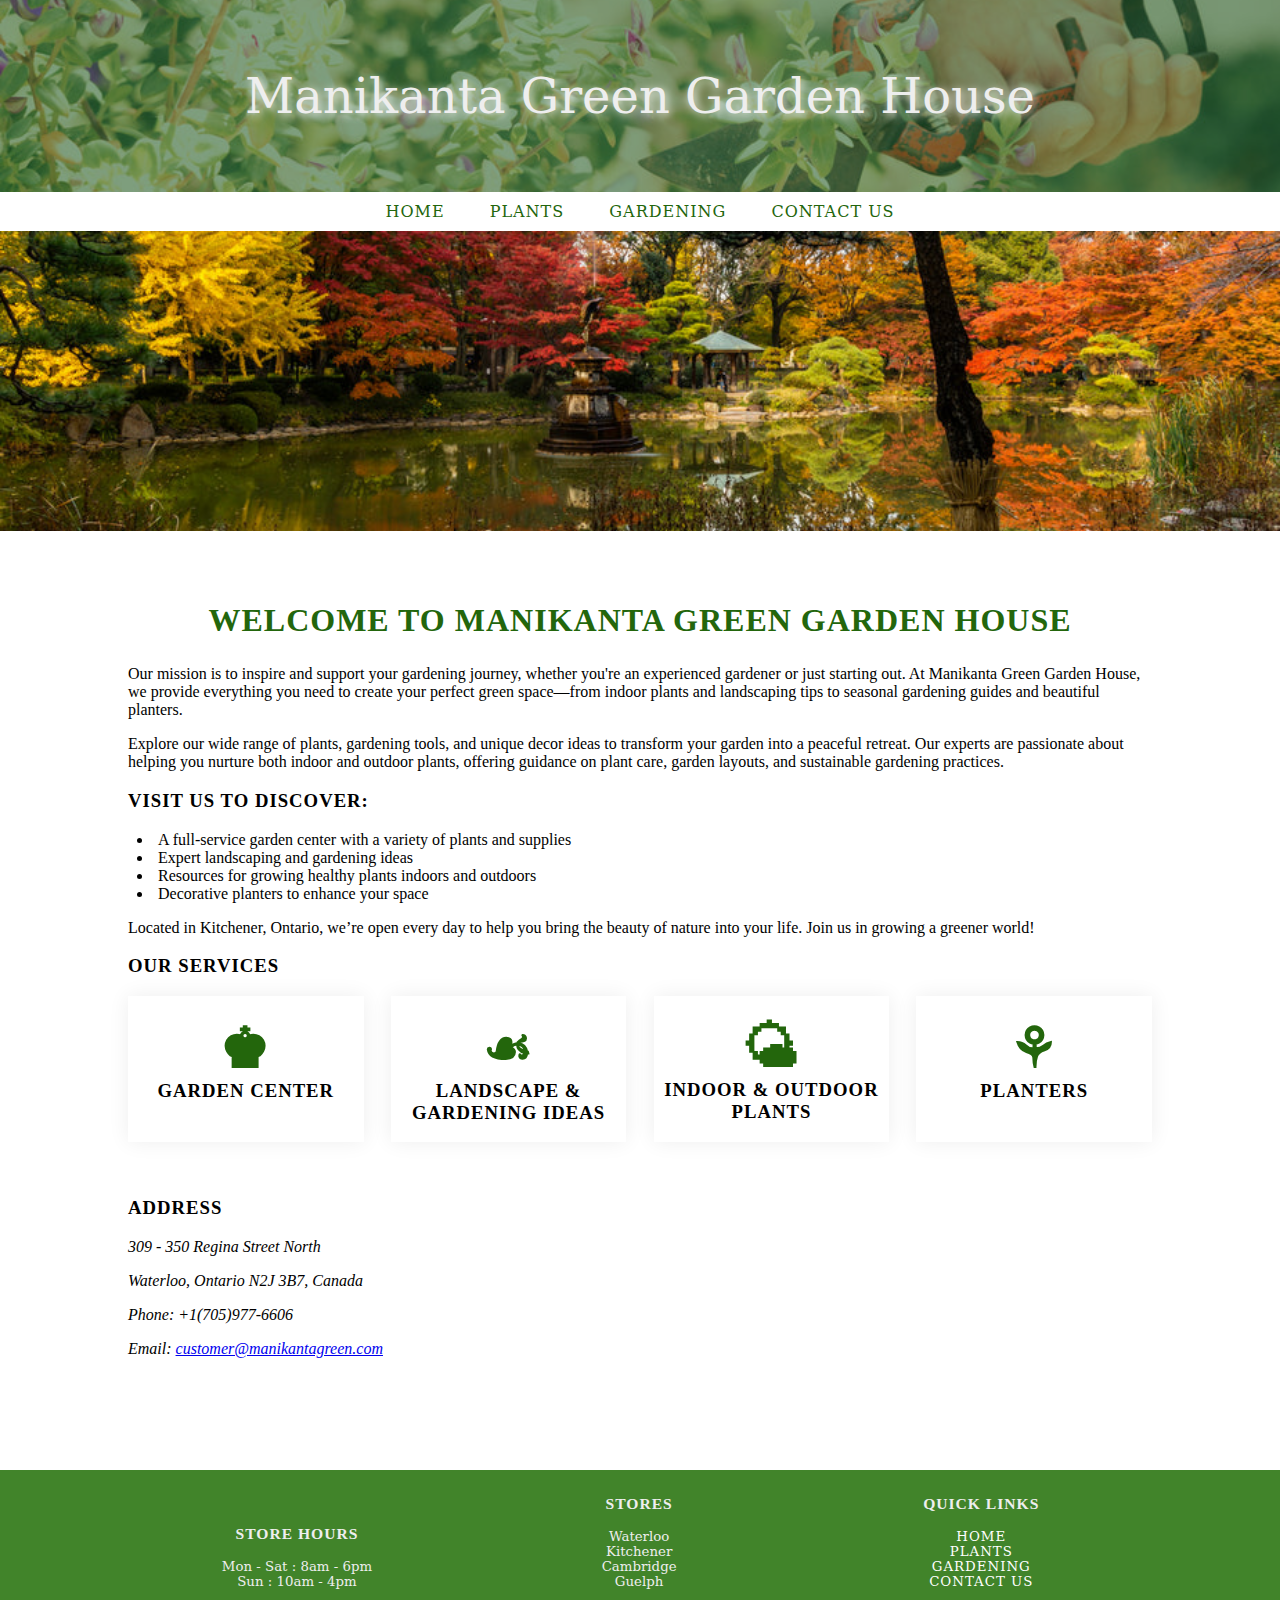
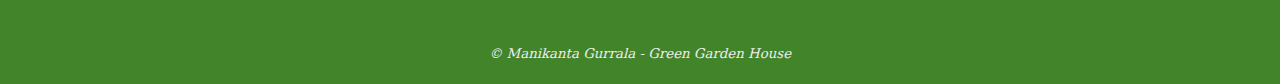
<file: index.html>
<!DOCTYPE html>
<html lang="en">

<head>
    <meta charset="utf-8">
    <title>Manikanta - Green Garden House</title>
    <!-- Link to external CSS files for styling -->
    <link rel="stylesheet" href="https://gnvsmanikanta.github.io/Manikanta---Garden-Website/site.css">
</head>

<body>

    <!-- Header section with main title -->
    <header>
        <h1>Manikanta Green Garden House</h1>
    </header>

    <!-- Navigation bar with links to various sections of the site -->
    <nav id="navbar-style">
        <ul>
            <li><a href="https://gnvsmanikanta.github.io/Manikanta---Garden-Website/index.html">Home</a></li>
            <li><a href="https://gnvsmanikanta.github.io/Manikanta---Garden-Website/plants.html" target="_blank">Plants</a></li>
            <li><a href="https://gnvsmanikanta.github.io/Manikanta---Garden-Website/gardening.html" target="_blank">Gardening</a></li>
            <li><a href="https://gnvsmanikanta.github.io/Manikanta---Garden-Website/contact.html">Contact Us</a></li>
        </ul>
    </nav>

    <!-- Main content section -->
    <main>
        <!-- Hero image for visual appeal -->
        <img src="https://gnvsmanikanta.github.io/Manikanta---Garden-Website/zen-garden-with-autumn-colors.jpg" id="heroimg" alt="Zen Garden With Autumn Colours">

        <!-- Wrapper for main content -->
        <div id="wrapper">
            <!-- Welcome message and introductory paragraph -->
            <h2 style="text-align: center;">Welcome to Manikanta Green Garden House</h2>
            <p>Our mission is to inspire and support your gardening journey, whether you're an experienced gardener or just starting out. At Manikanta Green Garden House, we provide everything you need to create your perfect green space—from indoor plants and landscaping tips to seasonal gardening guides and beautiful planters.</p>
            <p>Explore our wide range of plants, gardening tools, and unique decor ideas to transform your garden into a peaceful retreat. Our experts are passionate about helping you nurture both indoor and outdoor plants, offering guidance on plant care, garden layouts, and sustainable gardening practices.</p>
            
            <h3><b>Visit us to discover:</b></h3>
            <ul style="list-style-type: disc; padding-left: 25px;">
                <li style="padding-left: 5px;">A full-service garden center with a variety of plants and supplies</li>
                <li style="padding-left: 5px;">Expert landscaping and gardening ideas</li>
                <li style="padding-left: 5px;">Resources for growing healthy plants indoors and outdoors</li>
                <li style="padding-left: 5px;">Decorative planters to enhance your space</li>
            </ul>

            <p>Located in Kitchener, Ontario, we’re open every day to help you bring the beauty of nature into your life. Join us in growing a greener world!</p>

            <!-- List of services offered -->
            <h3>Our Services</h3>

            <div id="multicol">
                <section class="item25">
                    <h3><span class="icon">&#x265A;</span>Garden center</h3>
                </section>

                <section class="item25">
                    <h3><span class="icon">&#x2619;</span>Landscape & gardening Ideas</h3>
                </section>

                <section class="item25">
                    <h3><span class="icon">&#x1F324;</span>Indoor & outdoor plants</h3>
                </section>

                <section class="item25">
                    <h3><span class="icon">&#x2698;</span>Planters</h3>
                </section>
            </div>
            <br><br>
            
            <!-- Address section with contact information -->
            <h3>Address</h3>
            <address>
                <p>309 - 350 Regina Street North</p>
                <p>Waterloo, Ontario N2J 3B7, Canada</p>
                <p>Phone: +1(705)977-6606</p>
                <p>Email: <a href="mailto:customer@Manikantagreen.com">customer@manikantagreen.com</a></p>
            </address>
        </div>
        <br><br>
    </main>

    <!-- Footer Section with Contact and Store Details -->
    <footer>
        <div style="text-align: center;">
            <h3>Store Hours</h3>
            <ul>
                <!-- Store Operating Hours -->
                <li>Mon - Sat : 8am - 6pm</li>
                <li>Sun : 10am - 4pm</li>
            </ul>
        </div>
        
        <div style="text-align: center;">
            <h3>Stores</h3>
            <ul>
                <!-- Locations of Stores -->
                <li>Waterloo</li>
                <li>Kitchener</li>
                <li>Cambridge</li>
                <li>Guelph</li>
            </ul>
        </div>
        
        <div style="text-align: center;">
            <h3>Quick Links</h3>
            <!-- Additional Navigation Links in Footer -->
            <nav style="text-align: center;" id="navbar-style">
               <a style="text-align: center;" href="https://gnvsmanikanta.github.io/Manikanta---Garden-Website/index.html">Home</a>
               <a style="text-align: center;" href="https://gnvsmanikanta.github.io/Manikanta---Garden-Website/plants.html" target="_blank">Plants</a>
               <a style="text-align: center;" href="https://gnvsmanikanta.github.io/Manikanta---Garden-Website/gardening.html" target="_blank">Gardening</a>
               <a style="text-align: center;" href="mailto:customer@manikantagreen.com">Contact Us</a>
            </nav>
        </div>
        <br><br><br>

        <!-- Copyright Information -->
        <p id="copyright"><i> &copy; Manikanta Gurrala - Green Garden House</i></p>
    </footer>
</body>
</html>
</file>
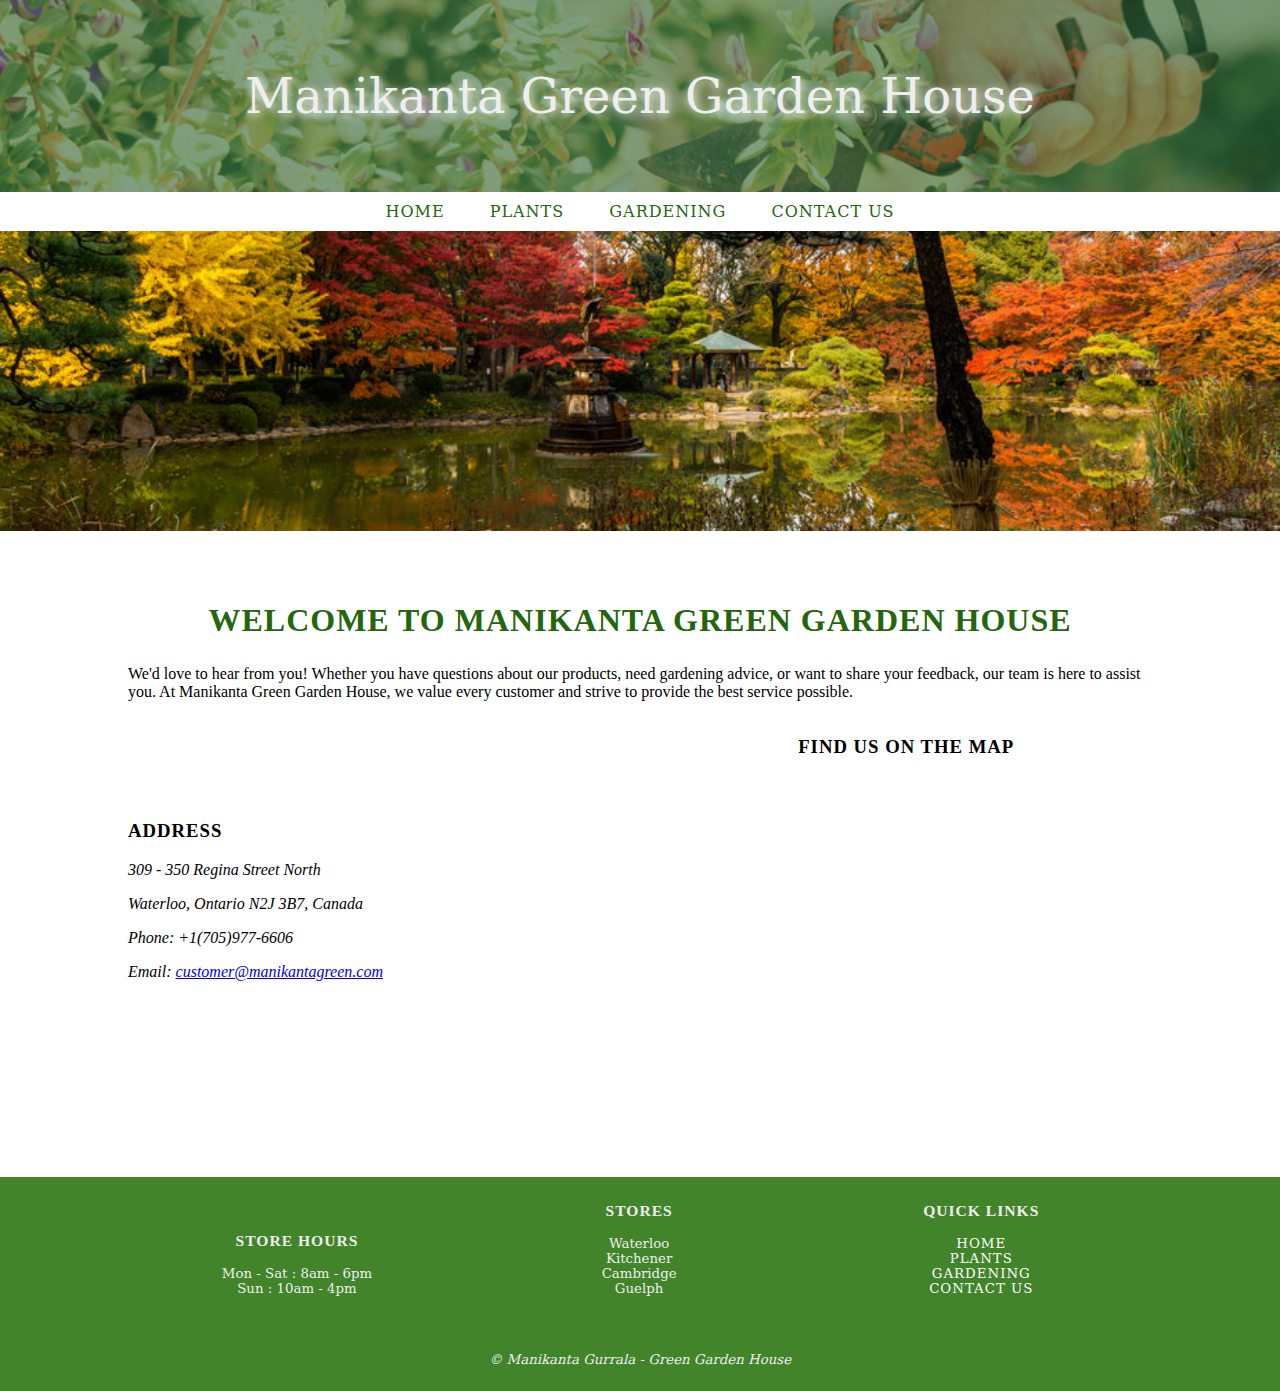
<file: contact.html>
<!DOCTYPE html>
<html lang="en">

    <head>
        <!-- Meta Information and Title of the Website -->
        <meta charset="utf-8">
        <title>Manikanta - Green Garden House</title>
        <!-- Linking External Stylesheets -->
    <link rel="stylesheet" href="https://gnvsmanikanta.github.io/Manikanta---Garden-Website/site.css">
    </head>

    <body>
        <!-- Website Header Section -->
        <header>
            <h1>Manikanta Green Garden House</h1>
        </header>
        
        <!-- Navigation Bar -->
        <nav id="navbar-style">
            <ul>
                <!-- Links for Navigation to Different Pages -->
               <li><a href="https://gnvsmanikanta.github.io/Manikanta---Garden-Website/index.html">Home</a></li>
               <li><a href="https://gnvsmanikanta.github.io/Manikanta---Garden-Website/plants.html" target="_blank">Plants</a></li>
               <li><a href="https://gnvsmanikanta.github.io/Manikanta---Garden-Website/gardening.html" target="_blank">Gardening</a></li>
               <li><a href="https://gnvsmanikanta.github.io/Manikanta---Garden-Website/contact.html">Contact Us</a></li>
            </ul>
        </nav>

        <main>
            <!-- Hero Image (Large Banner Image) -->
            <img src="https://gnvsmanikanta.github.io/Manikanta---Garden-Website/zen-garden-with-autumn-colors.jpg" id="heroimg" alt="Zen Garden With Autumn Colour">
            
            <!-- Main Content Wrapper -->
            <div id="wrapper">
                <!-- Welcome Message Section -->
                <h2>Welcome to Manikanta Green Garden House</h2>
                <p>We'd love to hear from you! Whether you have questions about our products, need gardening advice, or want to share your feedback, our team is here to assist you. 
                   At Manikanta Green Garden House, we value every customer and strive to provide the best service possible.</p>

                <div class="section-container">
                    <!-- Address Section with Contact Details -->
                    <div class="address">
                        <h3>Address</h3>
                        <address>
                            <p>309 - 350 Regina Street North</p>
                            <p>Waterloo, Ontario N2J 3B7, Canada</p>
                            <p>Phone: +1(705)977-6606</p>
                            <p>Email: <a href="mailto:customer@manikantagreen.com">customer@manikantagreen.com</a></p>
                        </address>
                    </div>

                    <!-- Google Maps Embed Section -->
                    <div class="map">
                        <h3>Find Us on the Map</h3>
                        <!-- Embedding a Google Map iframe for location display -->
                        <iframe 
                            src="https://www.google.com/maps/embed?pb=!1m18!1m12!1m3!1d2889.1961883389645!2d-80.52412238455193!3d43.46611777912003!2m3!1f0!2f0!3f0!3m2!1i1024!2i768!4f13.1!3m3!1m2!1s0x882b26b315de8f27%3A0x1b628b4722f7bb9a!2s350%20Regina%20St%20N%2C%20Waterloo%2C%20ON%20N2J%203B7%2C%20Canada!5e0!3m2!1sen!2sus!4v1632842074075!5m2!1sen!2sus" 
                            allowfullscreen="" 
                            loading="lazy">
                        </iframe>
                    </div>
                </div>
            </div>
            <br><br>
        </main>

        <!-- Footer Section with Contact and Store Details -->
        <footer>
            <div style="text-align: center;">
                <h3>Store Hours</h3>
                <ul>
                    <!-- Store Operating Hours -->
                    <li>Mon - Sat : 8am - 6pm</li>
                    <li>Sun : 10am - 4pm</li>
                </ul>
            </div>
            
            <div style="text-align: center;">
                <h3>Stores</h3>
                <ul>
                    <!-- Locations of Stores -->
                    <li>Waterloo</li>
                    <li>Kitchener</li>
                    <li>Cambridge</li>
                    <li>Guelph</li>
                </ul>
            </div>
            
            <div style="text-align: center;">
                <h3>Quick Links</h3>
                <!-- Additional Navigation Links in Footer -->
                <nav style="text-align: center;" id="navbar-style">
                 <a style="text-align: center;" href="https://gnvsmanikanta.github.io/Manikanta---Garden-Website/index.html">Home</a>
               <a style="text-align: center;" href="https://gnvsmanikanta.github.io/Manikanta---Garden-Website/plants.html" target="_blank">Plants</a>
               <a style="text-align: center;" href="https://gnvsmanikanta.github.io/Manikanta---Garden-Website/gardening.html" target="_blank">Gardening</a>
               <a style="text-align: center;" href="mailto:customer@manikantagreen.com">Contact Us</a>
                </nav>
            </div>
            <br><br><br>

            <!-- Copyright Information -->
            <p id="copyright"><i> &copy; Manikanta Gurrala - Green Garden House</i></p>
        </footer>

    </body>
</html>
</file>
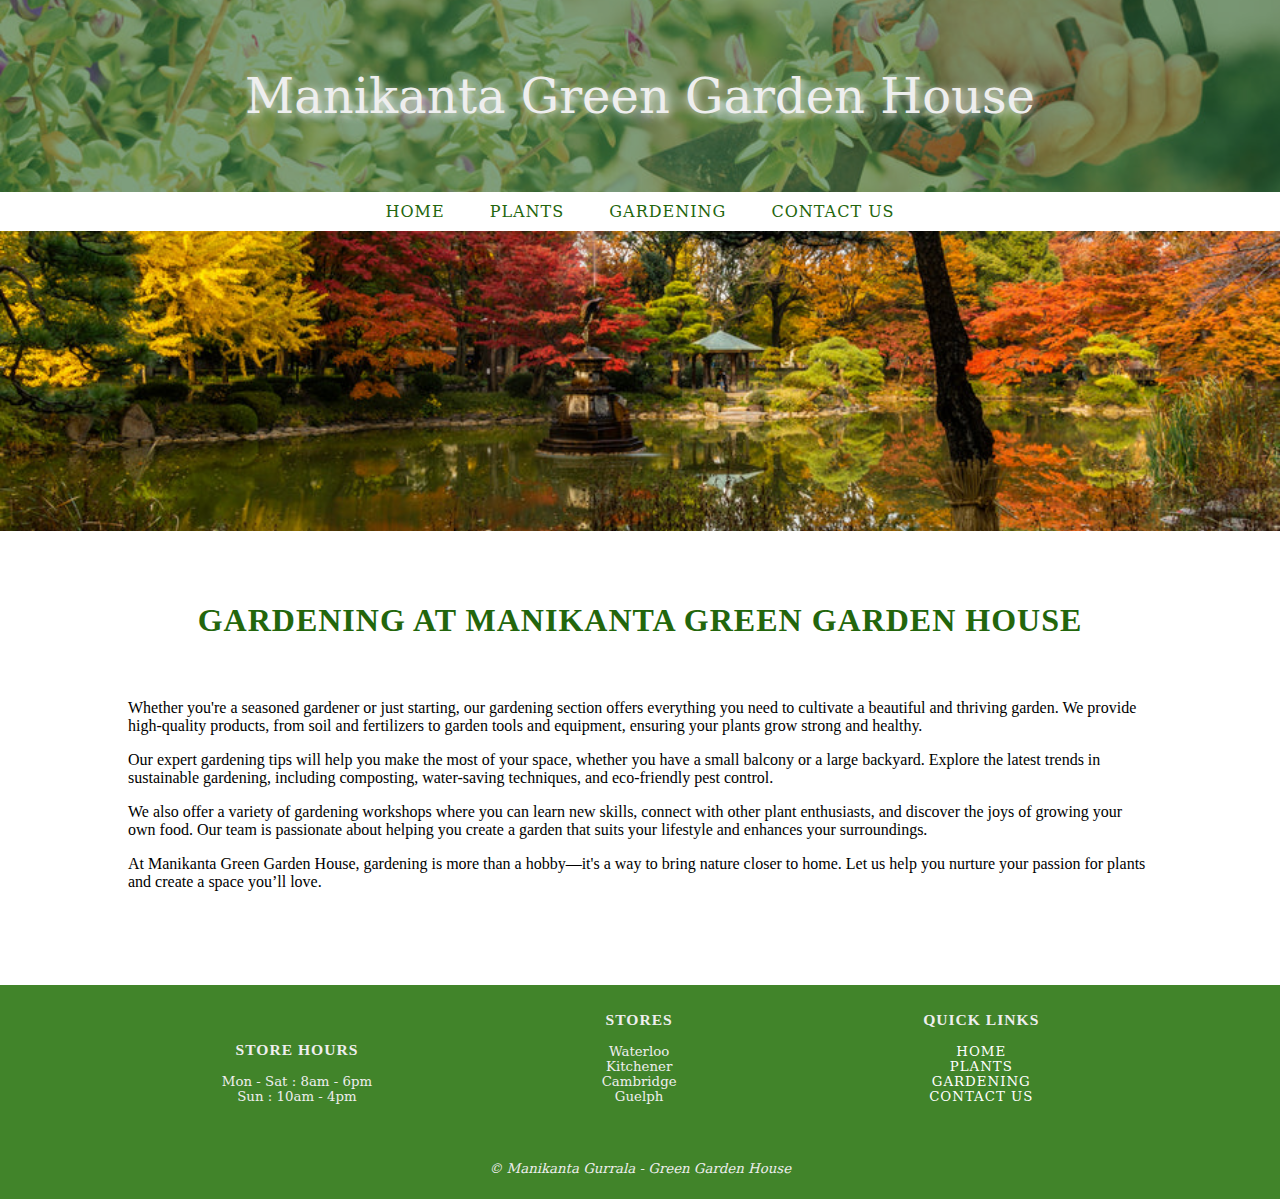
<file: gardening.html>
<!DOCTYPE html>
<html lang="en">

<head>
    <!-- Character set declaration for proper text encoding -->
    <meta charset="utf-8">
    <title>Manikanta - Green Garden House</title>
    
    <!-- Link to external CSS files for styling -->
    <link rel="stylesheet" href="https://gnvsmanikanta.github.io/Manikanta---Garden-Website/site.css">
</head>

<body>
    <!-- Header section containing the main title -->
    <header>
        <h1>Manikanta Green Garden House</h1>
    </header>

    <!-- Navigation bar with links to different pages of the website -->
    <nav id="navbar-style">
        <ul>
            <li><a href="https://gnvsmanikanta.github.io/Manikanta---Garden-Website/index.html">Home</a></li>
            <li><a href="https://gnvsmanikanta.github.io/Manikanta---Garden-Website/plants.html" target="_blank">Plants</a></li>
            <li><a href="https://gnvsmanikanta.github.io/Manikanta---Garden-Website/gardening.html" target="_blank">Gardening</a></li>
            <li><a href="https://gnvsmanikanta.github.io/Manikanta---Garden-Website/contact.html">Contact Us</a></li>
        </ul>
    </nav>

    <!-- Main content section of the page -->
    <main>
        <!-- Hero image showcasing a Zen garden -->
        <img src="https://gnvsmanikanta.github.io/Manikanta---Garden-Website/zen-garden-with-autumn-colors.jpg" id="heroimg" alt="Zen Garden With Autumn Colour">

        <!-- Wrapper for content inside the main section -->
        <div id="wrapper">
            <!-- Heading for gardening section -->
            <h2 style="text-align: center;">Gardening at Manikanta Green Garden House</h2><br>

            <!-- Paragraphs describing the gardening services -->
            <p>
                Whether you're a seasoned gardener or just starting, our gardening section offers everything you need to
                cultivate a beautiful and thriving garden. We provide high-quality products, from soil and fertilizers to
                garden tools and equipment, ensuring your plants grow strong and healthy.
            </p>

            <p>
                Our expert gardening tips will help you make the most of your space, whether you have a small balcony or
                a large backyard. Explore the latest trends in sustainable gardening, including composting, water-saving
                techniques, and eco-friendly pest control.
            </p>

            <p>
                We also offer a variety of gardening workshops where you can learn new skills, connect with other plant
                enthusiasts, and discover the joys of growing your own food. Our team is passionate about helping you create
                a garden that suits your lifestyle and enhances your surroundings.
            </p>

            <p>
                At Manikanta Green Garden House, gardening is more than a hobby—it's a way to bring nature closer to home.
                Let us help you nurture your passion for plants and create a space you’ll love.
            </p>
        </div><br>
    </main>

    <!-- Footer Section with Contact and Store Details -->
    <footer>
        <div style="text-align: center;">
            <h3>Store Hours</h3>
            <ul>
                <!-- Store Operating Hours -->
                <li>Mon - Sat : 8am - 6pm</li>
                <li>Sun : 10am - 4pm</li>
            </ul>
        </div>
        
        <div style="text-align: center;">
            <h3>Stores</h3>
            <ul>
                <!-- Locations of Stores -->
                <li>Waterloo</li>
                <li>Kitchener</li>
                <li>Cambridge</li>
                <li>Guelph</li>
            </ul>
        </div>
        
        <div style="text-align: center;">
            <h3>Quick Links</h3>
            <!-- Additional Navigation Links in Footer -->
            <nav style="text-align: center;" id="navbar-style">
               <a style="text-align: center;" href="https://gnvsmanikanta.github.io/Manikanta---Garden-Website/index.html">Home</a>
               <a style="text-align: center;" href="https://gnvsmanikanta.github.io/Manikanta---Garden-Website/plants.html" target="_blank">Plants</a>
               <a style="text-align: center;" href="https://gnvsmanikanta.github.io/Manikanta---Garden-Website/gardening.html" target="_blank">Gardening</a>
               <a style="text-align: center;" href="mailto:customer@manikantagreen.com">Contact Us</a>
            </nav>
        </div>
        <br><br><br>

        <!-- Copyright Information -->
        <p id="copyright"><i> &copy; Manikanta Gurrala - Green Garden House</i></p>
    </footer>

</body>

</html>
</file>
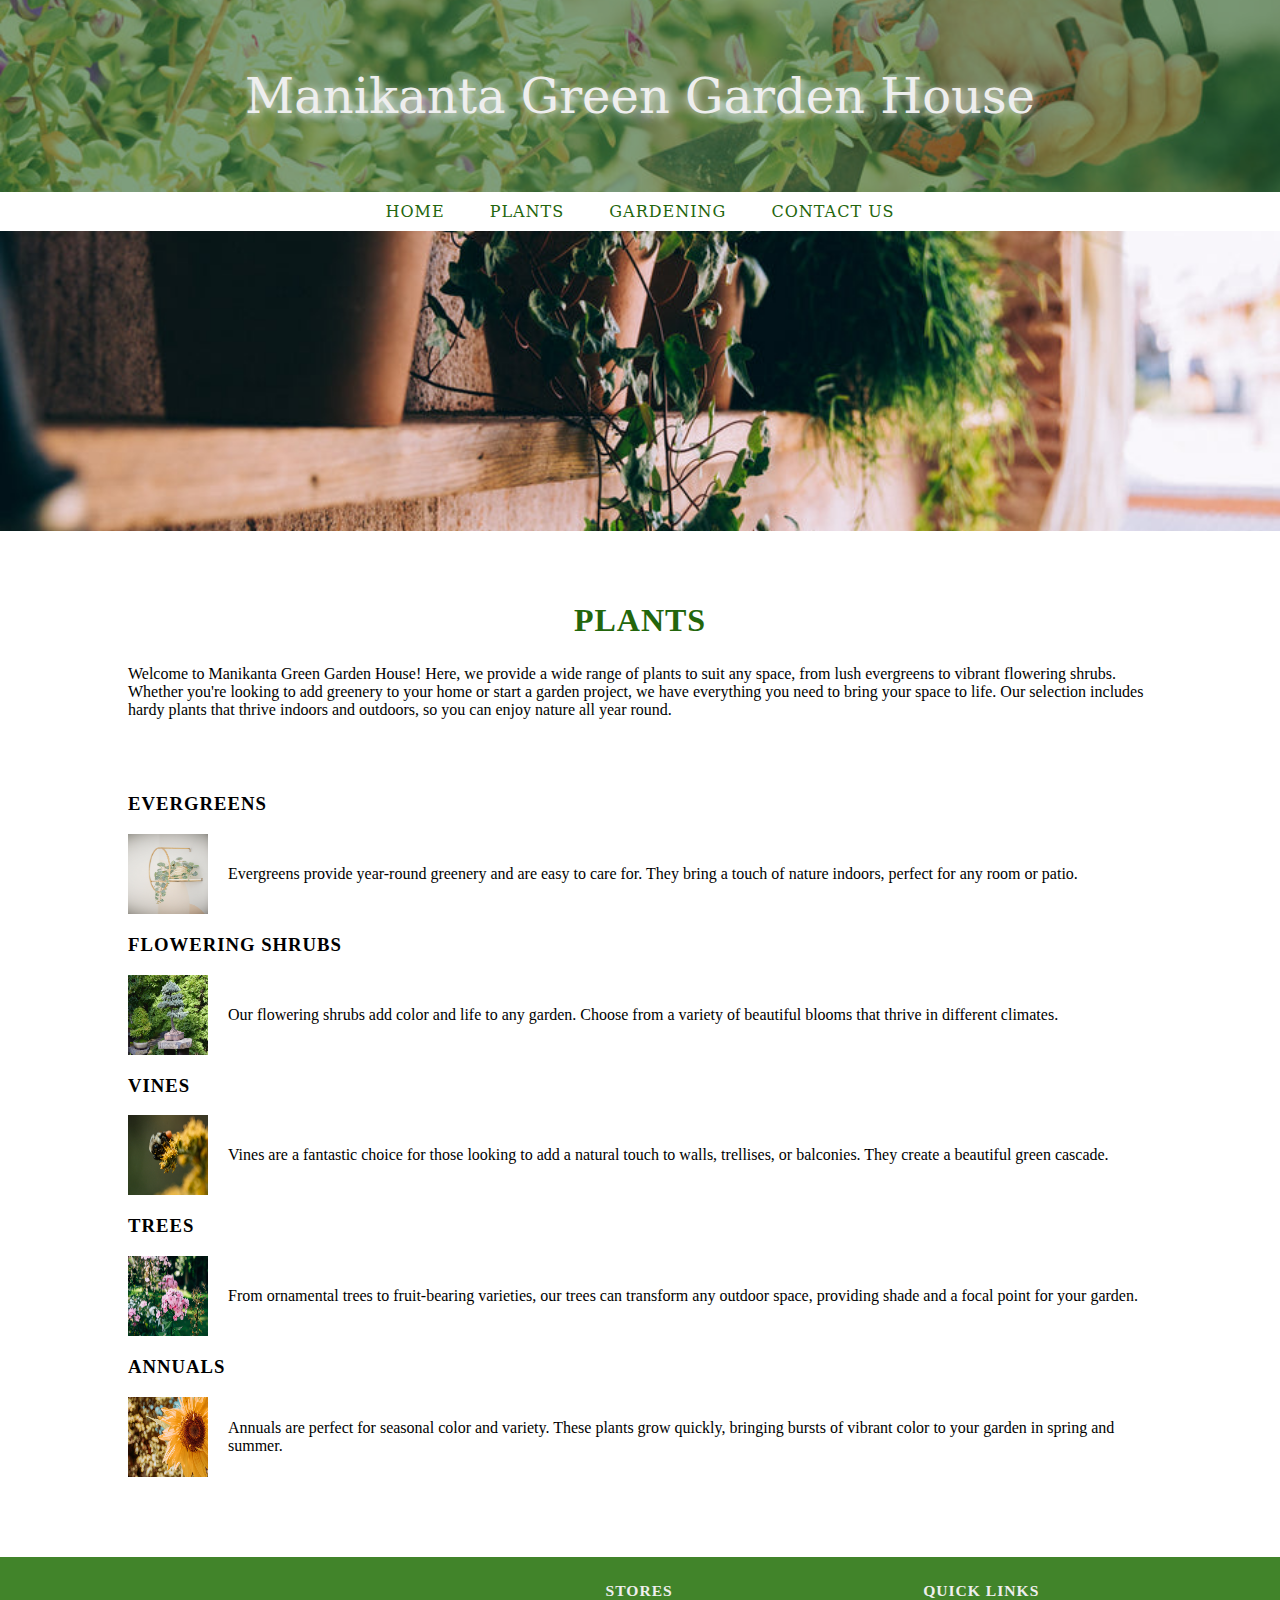
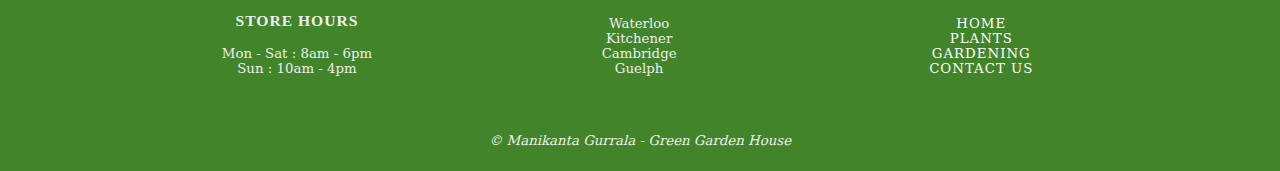
<file: plants.html>
<!DOCTYPE html>
<html lang="en">

<head>
    <!-- Meta charset and title of the webpage -->
    <meta charset="utf-8">
    <title>Manikanta - Green Garden House - Plants</title>

    <!-- External stylesheets for the page -->
    <link rel="stylesheet" href="https://gnvsmanikanta.github.io/Manikanta---Garden-Website/site.css">
</head>

<body>
    <!-- Header section with the main title -->
    <header>
        <h1>Manikanta Green Garden House</h1>
    </header>

    <!-- Navigation bar with links to different pages -->
    <nav id="navbar-style">
        <ul>
            <li><a href="https://gnvsmanikanta.github.io/Manikanta---Garden-Website/index.html">Home</a></li>
            <li><a href="https://gnvsmanikanta.github.io/Manikanta---Garden-Website/plants.html" target="_blank">Plants</a></li>
            <li><a href="https://gnvsmanikanta.github.io/Manikanta---Garden-Website/gardening.html" target="_blank">Gardening</a></li>
            <li><a href="https://gnvsmanikanta.github.io/Manikanta---Garden-Website/contact.html">Contact Us</a></li>
        </ul>
    </nav>

    <!-- Main content area -->
    <main>
        <!-- Hero image for the page -->
        <img src="https://gnvsmanikanta.github.io/Manikanta---Garden-Website/curly-tendrils-of-potted-plants-on-wooden-shelf.jpg" id="heroimg" alt="Curly tendrils of potted plants on wooden shelf">

        <!-- Wrapper for the main section -->
        <div id="wrapper">
            <h2>Plants</h2>
            <p>
                Welcome to Manikanta Green Garden House! Here, we provide a wide range of plants to suit any space, from lush evergreens to vibrant flowering shrubs. Whether you're looking to add greenery to your home or start a garden project, we have everything you need to bring your space to life.
                Our selection includes hardy plants that thrive indoors and outdoors, so you can enjoy nature all year round.
            </p>
            <br>

            <!-- Categories of plants -->
            <div id="categories">
                
                <!-- Evergreens section -->
                <section>
                    <h3><b>Evergreens</b></h3>
                    <div style="display: flex; align-items: center;">
                        <img src="https://gnvsmanikanta.github.io/Manikanta---Garden-Website/gold-shelf-with-a-green-vine-house-plant.jpg" alt="Gold shelf with a green vine house plant" style="max-width: 50%; margin-right: 20px;">
                        <span>Evergreens provide year-round greenery and are easy to care for. They bring a touch of nature indoors, perfect for any room or patio.</span>
                    </div>
                </section>

                <!-- Flowering Shrubs section -->
                <section>
                    <h3><b>Flowering Shrubs</b></h3>
                    <div style="display: flex; align-items: center;">
                        <img src="https://gnvsmanikanta.github.io/Manikanta---Garden-Website/close-up-on-evergreen-bonzai.jpg" alt="Close-up on evergreen bonsai">
                        <span>Our flowering shrubs add color and life to any garden. Choose from a variety of beautiful blooms that thrive in different climates.</span>
                    </div>
                </section>

                <!-- Vines section -->
                <section>
                    <h3><b>Vines</b></h3>
                    <div style="display: flex; align-items: center;">
                        <img src="https://gnvsmanikanta.github.io/Manikanta---Garden-Website/bee-covered-in-yellow-dust.jpg" alt="Bee covered in yellow dust">
                        <span>Vines are a fantastic choice for those looking to add a natural touch to walls, trellises, or balconies. They create a beautiful green cascade.</span>
                    </div>
                </section>

                <!-- Trees section -->
                <section>
                    <h3><b>Trees</b></h3>
                    <div style="display: flex; align-items: center;">
                        <img src="https://gnvsmanikanta.github.io/Manikanta---Garden-Website/summer-garden-with-pink-phlox.jpg" alt="Summer garden with pink phlox">
                        <span>From ornamental trees to fruit-bearing varieties, our trees can transform any outdoor space, providing shade and a focal point for your garden.</span>
                    </div>
                </section>

                <!-- Annuals section -->
                <section>
                    <h3><b>Annuals</b></h3>
                    <div style="display: flex; align-items: center;">
                        <img src="https://gnvsmanikanta.github.io/Manikanta---Garden-Website/sunflower-fills-center-of-a-frame.jpg" alt="Sunflower fills center of a frame">
                        <span>Annuals are perfect for seasonal color and variety. These plants grow quickly, bringing bursts of vibrant color to your garden in spring and summer.</span>
                    </div>
                </section>

            </div>
        </div>
    </main>

    <!-- Footer Section with Contact and Store Details -->
    <footer>
        <div style="text-align: center;">
            <h3>Store Hours</h3>
            <ul>
                <!-- Store Operating Hours -->
                <li>Mon - Sat : 8am - 6pm</li>
                <li>Sun : 10am - 4pm</li>
            </ul>
        </div>
        
        <div style="text-align: center;">
            <h3>Stores</h3>
            <ul>
                <!-- Locations of Stores -->
                <li>Waterloo</li>
                <li>Kitchener</li>
                <li>Cambridge</li>
                <li>Guelph</li>
            </ul>
        </div>
        
        <div style="text-align: center;">
            <h3>Quick Links</h3>
            <!-- Additional Navigation Links in Footer -->
            <nav style="text-align: center;" id="navbar-style">
               <a style="text-align: center;" href="https://gnvsmanikanta.github.io/Manikanta---Garden-Website/index.html">Home</a>
               <a style="text-align: center;" href="https://gnvsmanikanta.github.io/Manikanta---Garden-Website/plants.html" target="_blank">Plants</a>
               <a style="text-align: center;" href="https://gnvsmanikanta.github.io/Manikanta---Garden-Website/gardening.html" target="_blank">Gardening</a>
               <a style="text-align: center;" href="mailto:customer@manikantagreen.com">Contact Us</a>
            </nav>
        </div>
        <br><br><br>

        <!-- Copyright Information -->
        <p id="copyright"><i> &copy; Manikanta Gurrala - Green Garden House</i></p>
    </footer>
</body>

</html>
</file>
